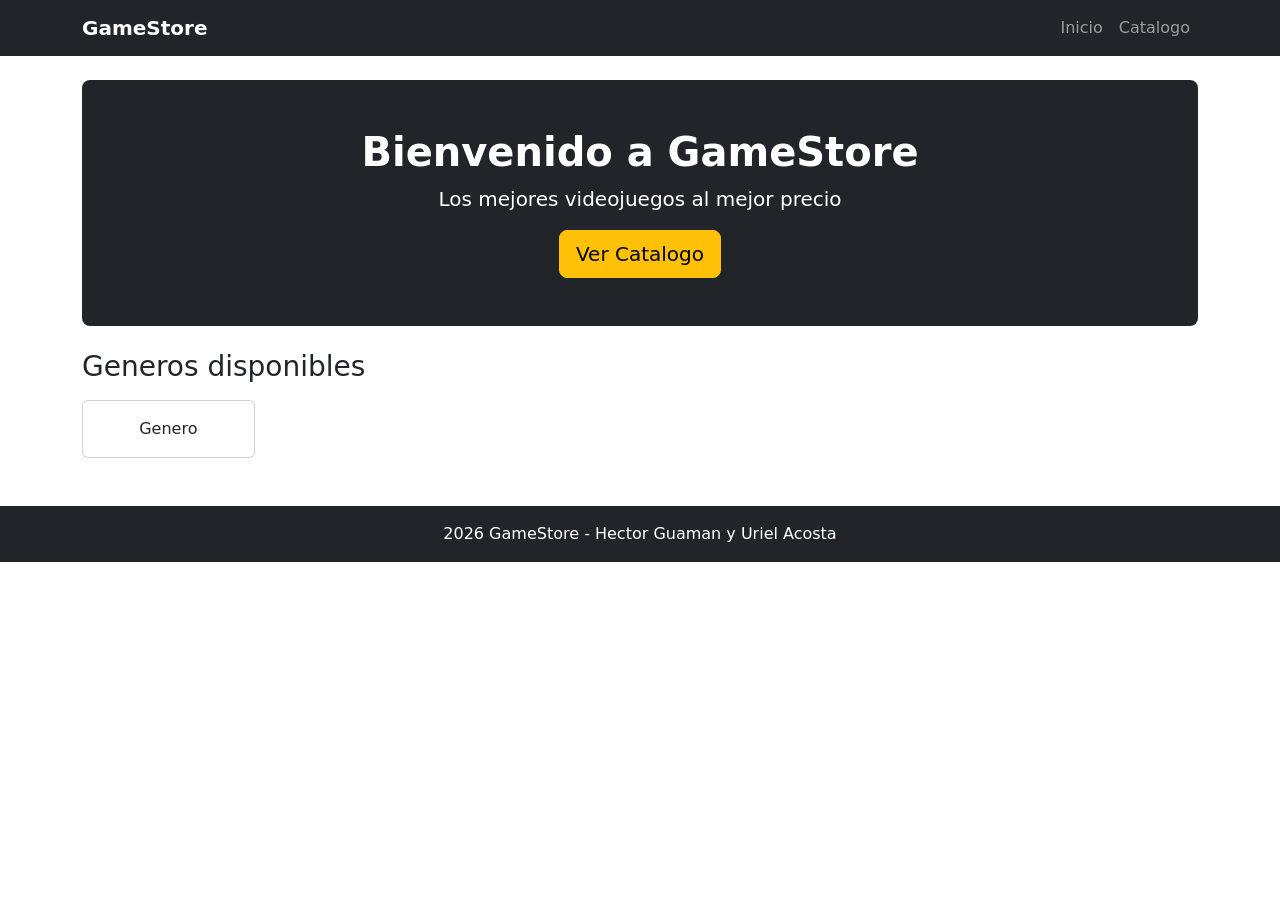
<file: src/main/resources/templates/index.html>
<!DOCTYPE html>
<html lang="es" xmlns:th="http://www.thymeleaf.org">
<head>
    <meta charset="UTF-8">
    <meta name="viewport" content="width=device-width, initial-scale=1.0">
    <title>GameStore</title>
    <link href="https://cdn.jsdelivr.net/npm/bootstrap@5.3.0/dist/css/bootstrap.min.css" rel="stylesheet">
    <link rel="stylesheet" th:href="@{/css/style.css}">
</head>
<body>
    <nav class="navbar navbar-expand-lg navbar-dark bg-dark">
        <div class="container">
            <a class="navbar-brand fw-bold" th:href="@{/}">GameStore</a>
            <div class="navbar-nav ms-auto">
                <a class="nav-link" th:href="@{/}">Inicio</a>
                <a class="nav-link" th:href="@{/catalogo}">Catalogo</a>
            </div>
        </div>
    </nav>

    <div class="container mt-4">
        <div class="p-5 mb-4 bg-dark text-white rounded-3 text-center">
            <h1 class="fw-bold">Bienvenido a GameStore</h1>
            <p class="fs-5">Los mejores videojuegos al mejor precio</p>
            <a th:href="@{/catalogo}" class="btn btn-warning btn-lg">Ver Catalogo</a>
        </div>

        <h3 class="mb-3">Generos disponibles</h3>
        <div class="row g-3 mb-5">
            <div class="col-md-2" th:each="genero : ${generos}">
                <a th:href="@{/catalogo(generoId=${genero.id})}" class="text-decoration-none">
                    <div class="card text-center genero-card">
                        <div class="card-body" th:text="${genero.nombre}">Genero</div>
                    </div>
                </a>
            </div>
        </div>
    </div>

    <footer class="bg-dark text-white text-center py-3 mt-5">
        <p class="mb-0">2026 GameStore - Hector Guaman y Uriel Acosta</p>
    </footer>

    <script src="https://cdn.jsdelivr.net/npm/bootstrap@5.3.0/dist/js/bootstrap.bundle.min.js"></script>
</body>
</html>
</file>
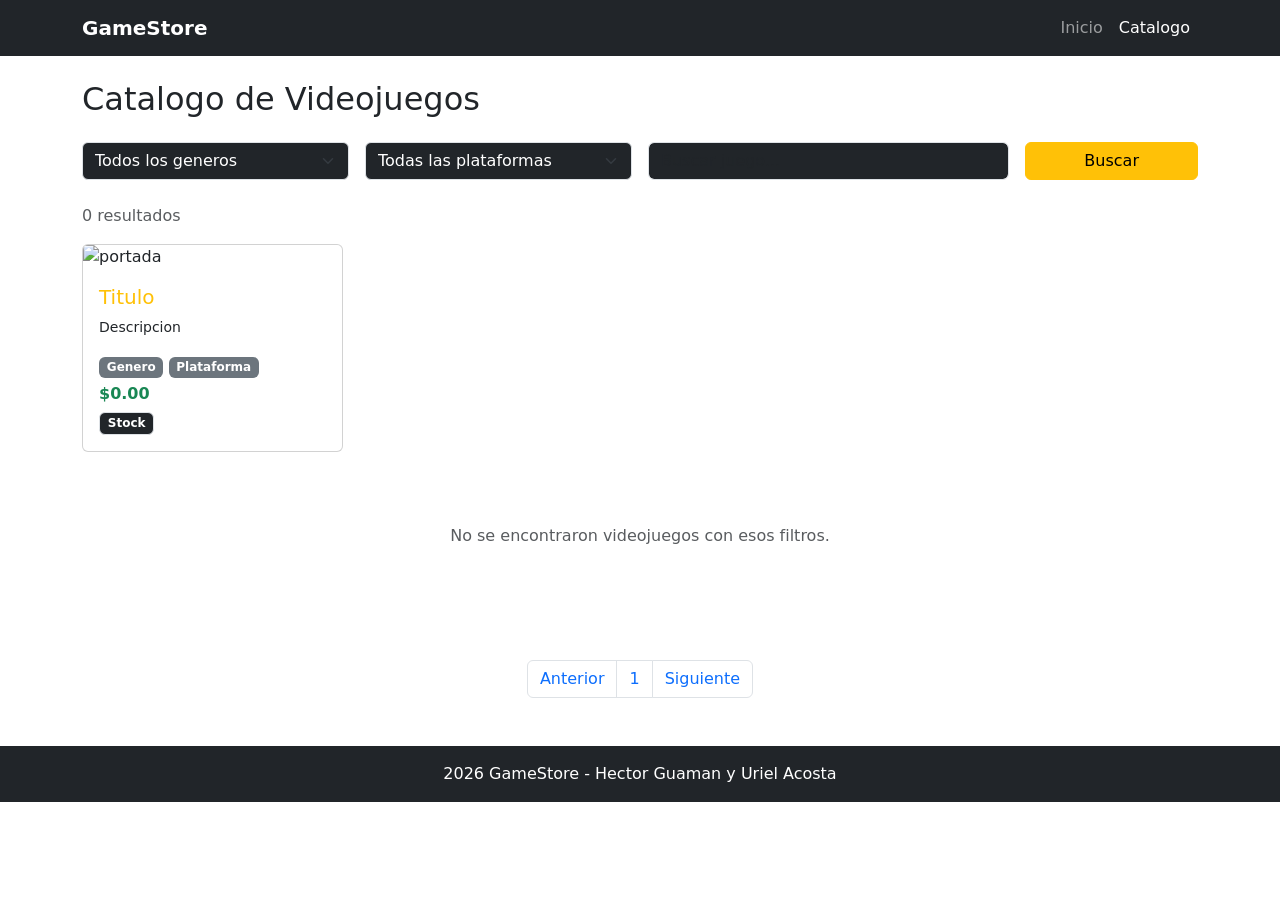
<file: src/main/resources/templates/catalogo.html>
<!DOCTYPE html>
<html lang="es" xmlns:th="http://www.thymeleaf.org">
<head>
    <meta charset="UTF-8">
    <meta name="viewport" content="width=device-width, initial-scale=1.0">
    <title>Catalogo - GameStore</title>
    <link href="https://cdn.jsdelivr.net/npm/bootstrap@5.3.0/dist/css/bootstrap.min.css" rel="stylesheet">
    <link rel="stylesheet" th:href="@{/css/style.css}">
</head>
<body>
    <nav class="navbar navbar-expand-lg navbar-dark bg-dark">
        <div class="container">
            <a class="navbar-brand fw-bold" th:href="@{/}">GameStore</a>
            <div class="navbar-nav ms-auto">
                <a class="nav-link" th:href="@{/}">Inicio</a>
                <a class="nav-link active" th:href="@{/catalogo}">Catalogo</a>
            </div>
        </div>
    </nav>

    <div class="container mt-4">
        <h2 class="mb-4">Catalogo de Videojuegos</h2>

        <!-- Formulario de filtros: GET para que la URL sea compartible y la paginacion respete los filtros -->
        <form method="get" th:action="@{/catalogo}" class="row g-3 mb-4">
            <div class="col-md-3">
                <select class="form-select bg-dark text-white" name="generoId" onchange="this.form.submit()">
                    <option value="">Todos los generos</option>
                    <option th:each="g : ${generos}"
                            th:value="${g.id}"
                            th:text="${g.nombre}"
                            th:selected="${g.id == generoId}">
                    </option>
                </select>
            </div>
            <div class="col-md-3">
                <select class="form-select bg-dark text-white" name="plataformaId" onchange="this.form.submit()">
                    <option value="">Todas las plataformas</option>
                    <option th:each="p : ${plataformas}"
                            th:value="${p.id}"
                            th:text="${p.nombre}"
                            th:selected="${p.id == plataformaId}">
                    </option>
                </select>
            </div>
            <div class="col-md-4">
                <input type="text" class="form-control bg-dark text-white" name="busqueda"
                       placeholder="Buscar juego..." th:value="${busqueda}">
            </div>
            <div class="col-md-2">
                <button type="submit" class="btn btn-warning w-100">Buscar</button>
            </div>
        </form>

        <p class="text-muted mb-3" th:text="${totalResultados} + ' juego(s) encontrado(s)'">0 resultados</p>

        <div class="row g-4">
            <div class="col-md-3" th:each="juego : ${juegos}">
                <div class="card h-100">
                    <img th:if="${juego.imagenUrl}" th:src="${juego.imagenUrl}" class="card-img-top" alt="portada">
                    <div class="card-body">
                        <h5 class="card-title text-warning" th:text="${juego.titulo}">Titulo</h5>
                        <p class="card-text small" th:text="${juego.descripcion}">Descripcion</p>
                        <p class="mb-1">
                            <span class="badge bg-secondary" th:text="${juego.genero.nombre}">Genero</span>
                            <span class="badge bg-secondary" th:text="${juego.plataforma.nombre}">Plataforma</span>
                        </p>
                        <p class="fw-bold text-success mb-1" th:text="'$' + ${juego.precio}">$0.00</p>
                        <span class="badge bg-dark border" th:text="'Stock: ' + ${juego.stock}">Stock</span>
                    </div>
                </div>
            </div>

            <div class="col-12" th:if="${#lists.isEmpty(juegos)}">
                <p class="text-center text-muted py-5">No se encontraron videojuegos con esos filtros.</p>
            </div>
        </div>

        <!-- Paginacion, preservando filtros activos -->
        <nav class="mt-5" th:if="${totalPaginas > 1}">
            <ul class="pagination justify-content-center">
                <li class="page-item" th:classappend="${paginaActual == 0} ? 'disabled'">
                    <a class="page-link"
                       th:href="@{/catalogo(generoId=${generoId}, plataformaId=${plataformaId}, busqueda=${busqueda}, pagina=${paginaActual - 1})}">Anterior</a>
                </li>
                <li class="page-item" th:each="i : ${#numbers.sequence(0, totalPaginas - 1)}"
                    th:classappend="${i == paginaActual} ? 'active'">
                    <a class="page-link"
                       th:href="@{/catalogo(generoId=${generoId}, plataformaId=${plataformaId}, busqueda=${busqueda}, pagina=${i})}"
                       th:text="${i + 1}">1</a>
                </li>
                <li class="page-item" th:classappend="${paginaActual >= totalPaginas - 1} ? 'disabled'">
                    <a class="page-link"
                       th:href="@{/catalogo(generoId=${generoId}, plataformaId=${plataformaId}, busqueda=${busqueda}, pagina=${paginaActual + 1})}">Siguiente</a>
                </li>
            </ul>
        </nav>
    </div>

    <footer class="bg-dark text-white text-center py-3 mt-5">
        <p class="mb-0">2026 GameStore - Hector Guaman y Uriel Acosta</p>
    </footer>

    <script src="https://cdn.jsdelivr.net/npm/bootstrap@5.3.0/dist/js/bootstrap.bundle.min.js"></script>
</body>
</html>
</file>
